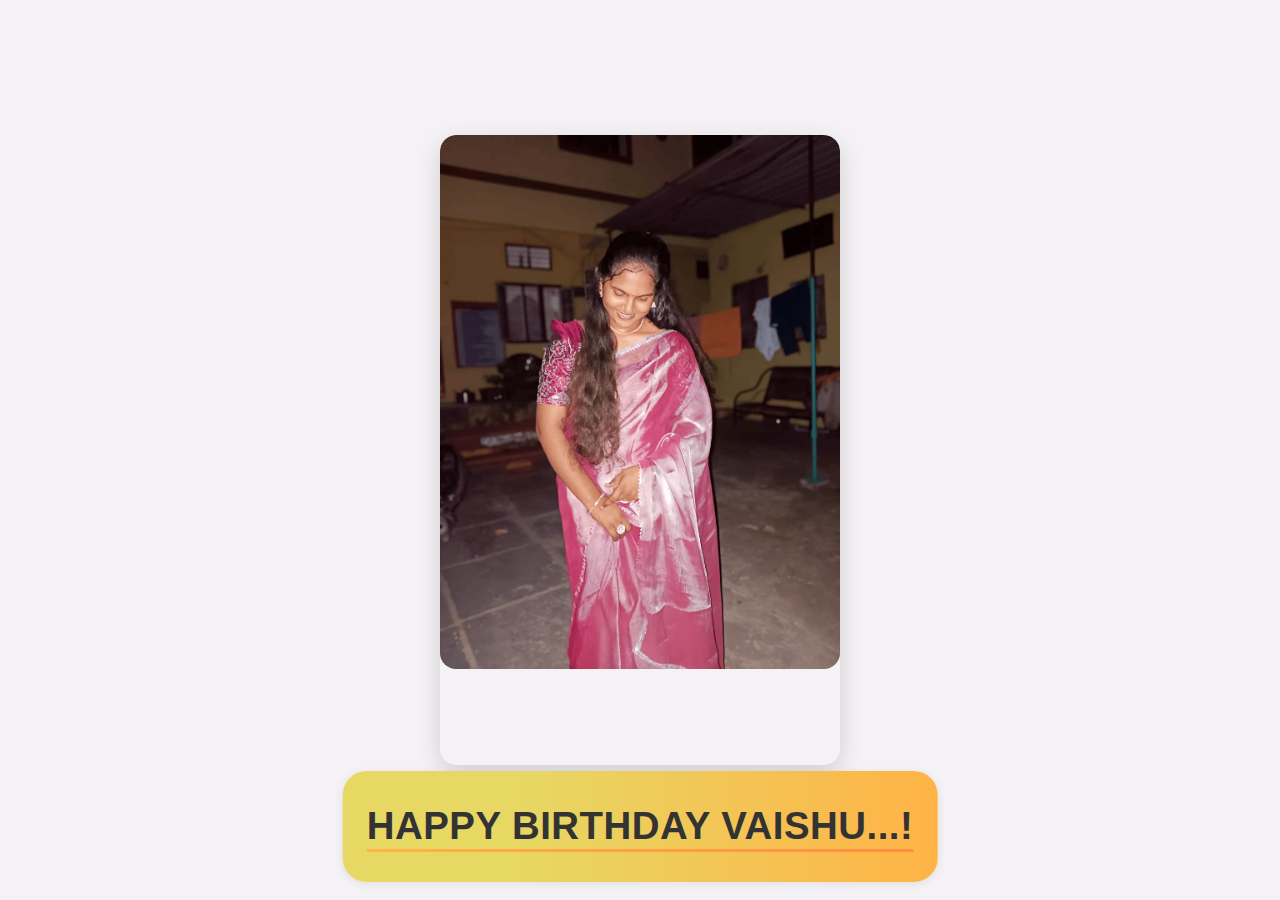
<file: index.html>
<!DOCTYPE html>
<html lang="en">
<head>
  <meta charset="UTF-8">
  <title>Animated Image with Highlighted Text</title>
  <link rel="stylesheet" href="styles.css">
</head>
<body>
  <div class="container">
    
        
      <div class="row">

      </div>    <div class="image-wrapper">
      <img src="vaishu.png" alt="Sample Image" class="animated-image">
      
    </div>
    <div class="highlighted-text">
        <span class="animated-highlight"><h1>HAPPY BIRTHDAY VAISHU...!</h1></span>
      </div>

  </div>
</body>
</html>
</file>
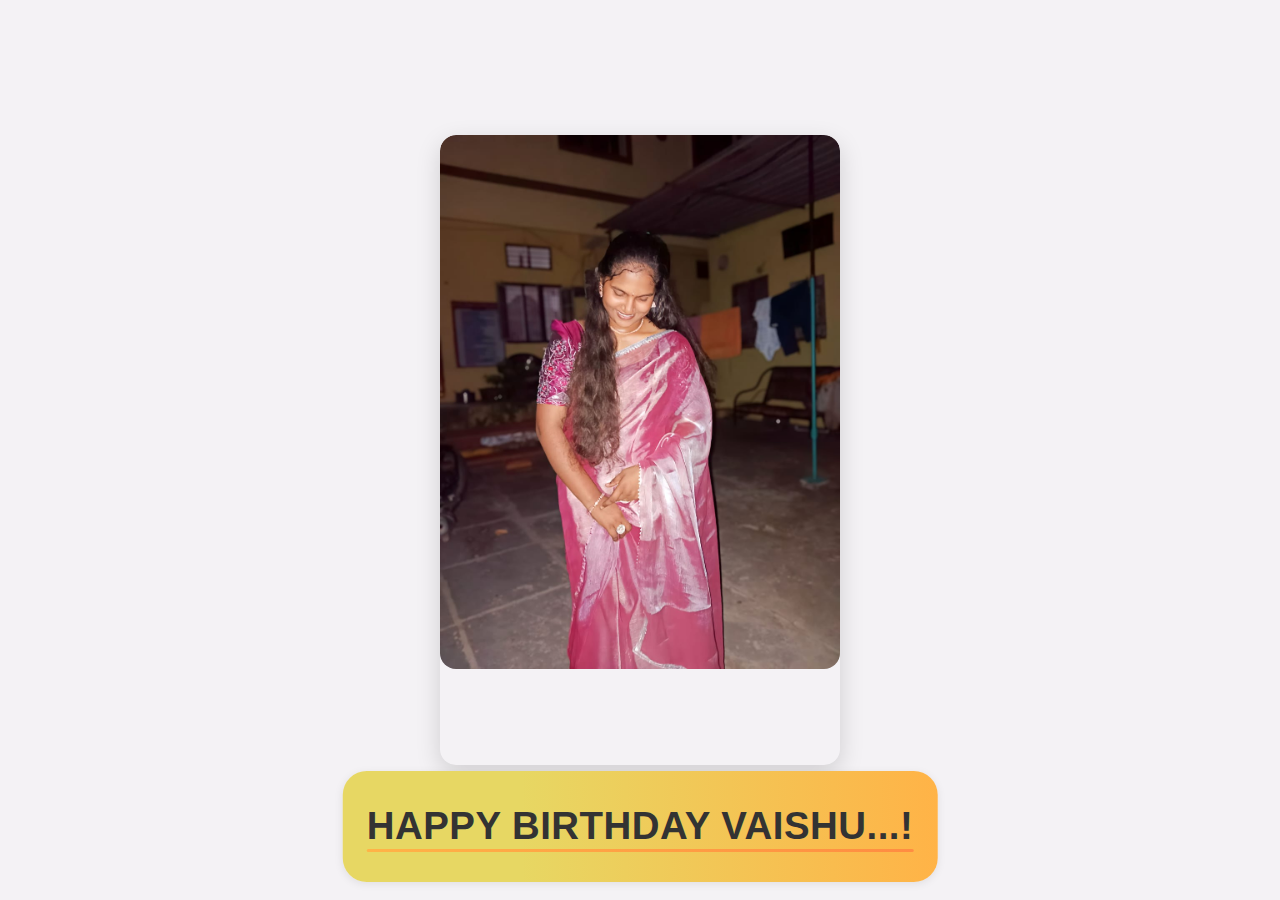
<file: demo.html>
<!DOCTYPE html>
<html lang="en">
<head>
  <meta charset="UTF-8">
  <title>Animated Image with Highlighted Text</title>
  <link rel="stylesheet" href="styles.css">
</head>
<body>
  <div class="container">
    
        
      <div class="row">

      </div>    <div class="image-wrapper">
      <img src="vaishu.jpg" alt="Sample Image" class="animated-image">
      
    </div>
    <div class="highlighted-text">
        <span class="animated-highlight"><h1>HAPPY BIRTHDAY VAISHU...!</h1></span>
      </div>

  </div>
</body>
</html>
</file>
<file: styles.css>
body {
  background: #f4f2f5;
  font-family: 'Segoe UI', Arial, sans-serif;
  margin: 0;
  padding: 0;
}

.container {
  display: flex;
  height: 100vh;
  align-items: center;
  justify-content: center;
}

.image-wrapper {
  height:70vh;
  position: relative;
  width: 400px;
  box-shadow: 0 8px 24px rgba(0,0,0,0.15);
  border-radius: 16px;
  overflow: hidden;
}

/* Image animation */
.animated-image {
  width: 100%;
  display: block;
  border-radius: 16px;
  animation: float 3s ease-in-out infinite;
}

@keyframes float {
  0%, 100% { transform: translateY(0); }
  50% { transform: translateY(-14px) scale(1.04); }
}

.highlighted-text {
  position: absolute;
  bottom: 18px;
  left: 50%;
  transform: translateX(-50%);
  background: linear-gradient(90deg, #e7d763 30%, #ffb347 100%);
  color: #333;
  padding: 8px 24px;
  border-radius: 24px;
  box-shadow: 0 2px 8px rgba(0,0,0,0.08);
  font-size: 1.2rem;
  font-weight: 600;
  letter-spacing: 0.5px;
  /* Highlight text animation */
  animation: highlightText 2.2s cubic-bezier(.3,0,.2,1) infinite alternate;
}

@keyframes highlightText {
  0% { box-shadow: 0 0 0 0 rgba(255,179,71,0.6); }
  100% { box-shadow: 0 0 16px 8px rgba(255,179,71,0.18); background: linear-gradient(90deg, #ffe066 30%, #ff8c42 100%);}
}

/* Animated underline for text */
.animated-highlight {
  position: relative;
}

.animated-highlight::after {
  content: '';
  position: absolute;
  left: 0;
  bottom: -4px;
  width: 100%;
  height: 3px;
  background: linear-gradient(90deg, #ffb347, #ff8c42);
  animation: underlineGrow 1.5s linear infinite alternate;
  border-radius: 2px;
}

@keyframes underlineGrow {
  0% { width: 0; }
  100% { width: 100%; }

}
</file>
